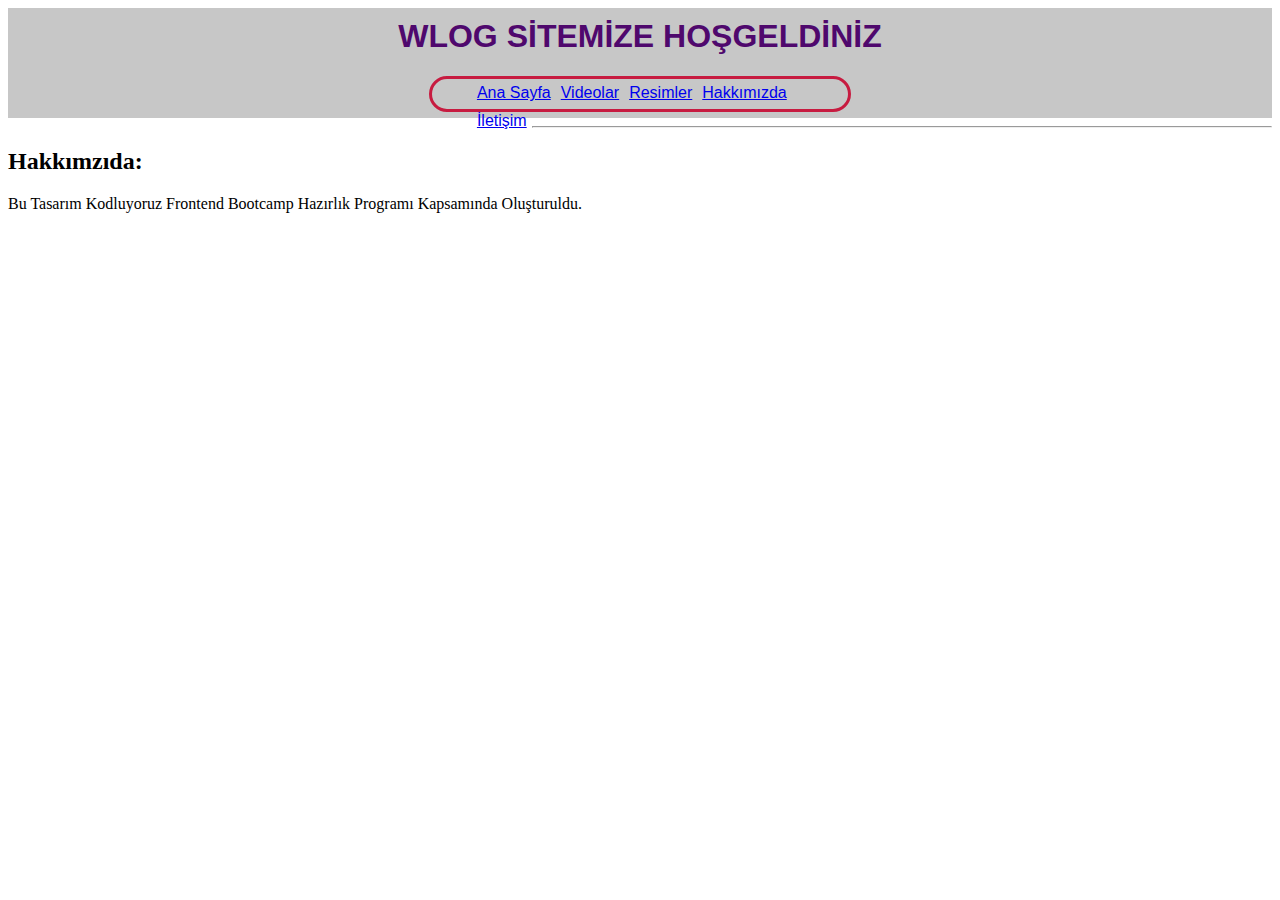
<file: html/hakkımızda.html>
<!DOCTYPE html>
<html lang="tr">
<head>
    <meta charset="UTF-8">
    <meta http-equiv="X-UA-Compatible" content="IE=edge">
    <meta name="viewport" content="width=device-width, initial-scale=1.0">
    <title>Hakkımızda</title>
    <link rel="stylesheet" href="/css/style.css">
</head>
<body>

    <header class="box-header">
        
        <div class="header">
            <h1>WLOG SİTEMİZE HOŞGELDİNİZ</h1>
        </div>
        <!-- Nav - Start -->
        <nav >
            <ul class="box-1">
                <li>
                    <a href="/html/index.html"> Ana Sayfa</a>
                </li>
                <li>
                    <a href="/html/videolar.html"> Videolar</a>
                </li>
                <li>
                    <a href="/html/resimler.html"> Resimler</a>
                </li>
                <li>    
                    <a href="/html/hakkımızda.html"> Hakkımızda</a>
                </li>
                <li>
                    <a href="/html/iletisim.html"> İletişim </a>
                </li>
            </ul>
        </nav>
        <!-- Nav - End -->
    </header>
    <hr>

    <h2>Hakkımzıda:</h2>
    <p> Bu Tasarım Kodluyoruz Frontend Bootcamp Hazırlık Programı Kapsamında Oluşturuldu.
    </p>
</body>
</html>
</file>
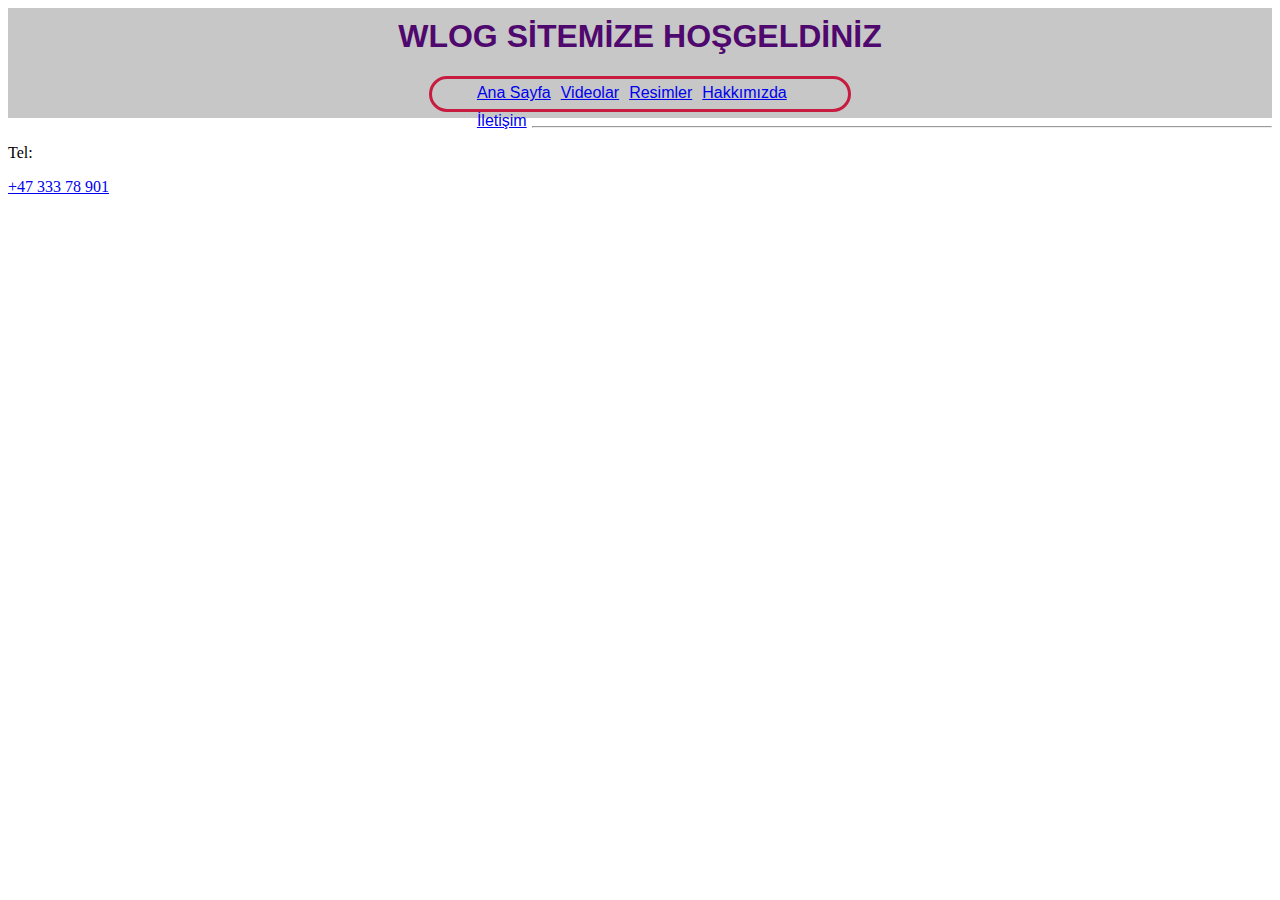
<file: html/iletisim.html>
<!DOCTYPE html>
<html lang="tr">
<head>
    <meta charset="UTF-8">
    <meta http-equiv="X-UA-Compatible" content="IE=edge">
    <meta name="viewport" content="width=device-width, initial-scale=1.0">
    <title>İletisim</title>
    <link rel="stylesheet" href="/css/style.css">
</head>
<body>

    <header class="box-header">
        
        <div class="header">
            <h1>WLOG SİTEMİZE HOŞGELDİNİZ</h1>
        </div>
        <!-- Nav - Start -->
        <nav >
            <ul class="box-1">
                <li>
                    <a href="/html/index.html"> Ana Sayfa</a>
                </li>
                <li>
                    <a href="/html/videolar.html"> Videolar</a>
                </li>
                <li>
                    <a href="/html/resimler.html"> Resimler</a>
                </li>
                <li>    
                    <a href="/html/hakkımızda.html"> Hakkımızda</a>
                </li>
                <li>
                    <a href="/html/iletisim.html"> İletişim </a>
                </li>
            </ul>
        </nav>
        <!-- Nav - End -->
    </header>
    <hr>

    <p>Tel:</p>
    <p><a href="tel:+4733378901">+47 333 78 901</a></p>
</body>
</html>
</file>
<file: css/style.css>
.box-header {
    color: rgb(79, 8, 109);
    font-family: arial,sans-serif;
    background-color: rgb(199, 199, 199);
    height: 100px;
    margin:0;
    padding:5px;
}

.header h1 {
    text-align: center;
    margin-top: 5px;

}

.box-1{
    width: 30%;
    height: 30px;
    border: 3px solid;
    border-color: rgb(199, 27, 64);
    margin-left: auto;
    margin-right: auto;
    border-radius: 30px;
     
}

.box-1 li{
    float: left;
    text-align: center;
    list-style: none;
    padding: 5px; 
    
}

.main-box{
    height: 300px;
    padding: 5px;
    float: left;
    padding: 0;
    margin: 0;

}

.main-box1{
    height: 300px;
    width: 600px;
    float: left;
    margin-left: 20px;
    padding-top: 0;

}
</file>
